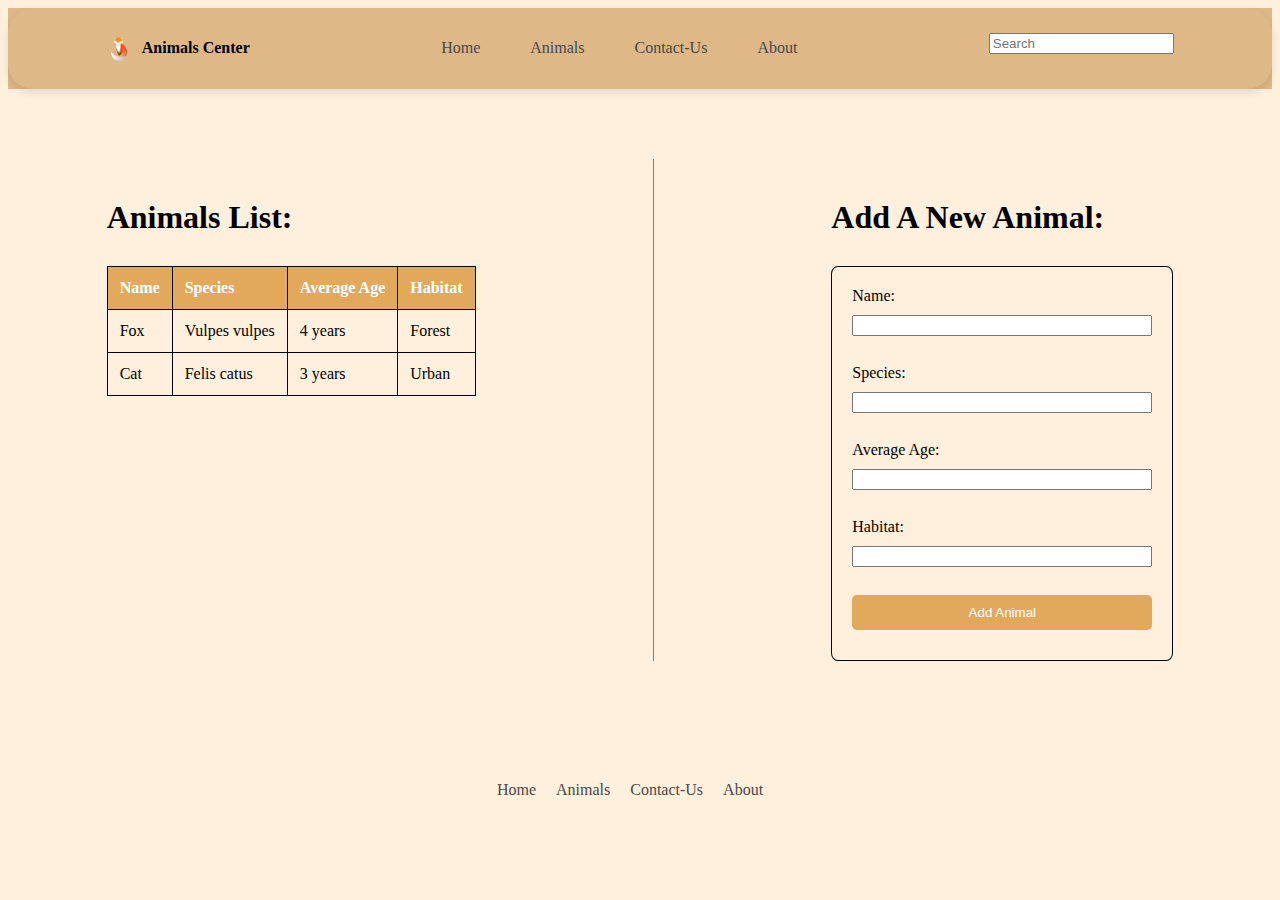
<file: table.html>
<!DOCTYPE html>
<html lang="en">
<head>
    <meta charset="UTF-8">
    <meta name="viewport" content="width=device-width, initial-scale=1.0">
    <title>Animals List</title>
    <link rel="stylesheet" href="table.css">
</head>
<body>
    <header>
        <nav>
            <section>
                <img src="images/logo.png" height="27px" alt="logo">
                <h4>Animals Center</h4>
            </section>
            <ul>
                <li>
                    <a href="index.html">Home</a>
                </li>
                <li>
                    <a href="table.html">Animals</a>
                </li>
                <li>
                    <a href="./contact-us.html">Contact-Us</a>
                </li>
                <li>
                    <a href="contact.html">About</a>
                </li>
            </ul>
            <input type="text" placeholder="Search">
        </nav>
    </header>
    <main>
        <div>
        <h1>Animals List:</h1>
        <section>
            <table>
                <thead>
                    <tr>
                        <th>Name</th>
                        <th>Species</th>
                        <th>Average Age</th>
                        <th>Habitat</th>
                    </tr>
                </thead>
                <tbody>
                    <tr>
                        <td>Fox</td>
                        <td>Vulpes vulpes</td>
                        <td>4 years</td>
                        <td>Forest</td>
                    </tr>
                    <tr>
                        <td>Cat</td>
                        <td>Felis catus</td>
                        <td>3 years</td>
                        <td>Urban</td>
                    </tr>
                </tbody>
            </table>
        </section>
        </div>
        <div id="separator"></div>
        <section>
            <h1>Add A New Animal:</h1>
            <form>
                <label for="name">Name:</label>
                <input type="text" id="name" name="name" required><br>
                <label for="species">Species:</label>
                <input type="text" id="species" name="species" required><br>
                <label for="age">Average Age:</label>
                <input type="number" id="age" name="age" required><br>
                <label for="habitat">Habitat:</label>
                <input type="text" id="habitat" name="habitat" required><br>
                <button type="submit">Add Animal</button>
            </form>
        </section>
    </main>
    <footer>
        <ul>
            <li>
                <a href="index.html">Home</a>
            </li>
            <li>
                <a href="animals.html">Animals</a>
            </li>
            <li>
                <a href="contact-us.html">Contact-Us</a>
            </li>
            <li>
                <a href="contact.html">About</a>
            </li>
        </ul>
    </footer>
    <script src="table_script.js"></script>
</body>
</html>
</file>
<file: table.css>
body {
    background-color: rgba(255, 228, 196, 0.582);
}

header {
    margin-bottom: 50px;
    background-color: burlywood;
}

nav {
    display: flex;
    justify-content: space-around;
    align-items: center;
    background-color: burlywood;
    padding: 10px 20px;
    border-radius: 25px;
    box-shadow: 0 4px 8px rgba(0, 0, 0, 0.1);
}

nav section {
    display: flex;
    align-items: center;
    margin-right: 20px;
}

nav section img {
    margin-right: 10px;
}

nav ul {
    display: flex;
    align-items: center;
    justify-content: space-between;
    list-style-type: none;
    padding: 0;
    margin: 0;
}

nav ul li {
    margin-right: 20px;
}

nav ul li a {
    color: rgb(73, 72, 72);
    text-decoration: none;
    padding: 10px 15px;
    border-radius: 20px;
    transition: background-color 0.3s ease;
}

nav ul li a:hover {
    background-color: rgba(255, 228, 196, 0.8);
}

main {
    display: flex;
    flex-direction: row;
    justify-content: space-around;
    padding: 20px;
    margin-bottom: 100px;
}

h1{
    margin-top: 40px;
}

table {
    width: 100%;
    border-collapse: collapse;
    margin-bottom: 20px;
    margin-top: 30px;
    border: 10px;
}

table, th, td {
    border: 1px solid #000000;
    
}

th, td {
    padding: 12px;
    text-align: left;
}

th {
    background-color: rgb(226, 169, 93);
    color: white;
}

#separator {
    border-left: 1px solid gray;
    height: auto;
    margin: 0 20px;
}

form {
    margin-top: 30px;
    display: flex;
    flex-direction: column;
    width: 300px;
    padding: 20px;
    border: 1px solid black;
    border-radius: 2%;
}

label, input, button {
    margin-bottom: 10px;
}

button {
    padding: 10px;
    background-color: rgb(226, 169, 93);
    color: white;
    border: none;
    border-radius: 5px;
    cursor: pointer;
    transition: background-color 0.3s ease;
}

button:hover {
    background-color: rgba(255, 228, 196, 0.8);
}

footer ul {
    display: flex;
    align-items: center;
    justify-content: center;
    list-style-type: none;
    padding: 0;
    margin: 0;
}

footer ul li {
    margin-right: 20px;
}

footer ul li a {
    color: rgb(73, 72, 72);
    text-decoration: none;
}
</file>
